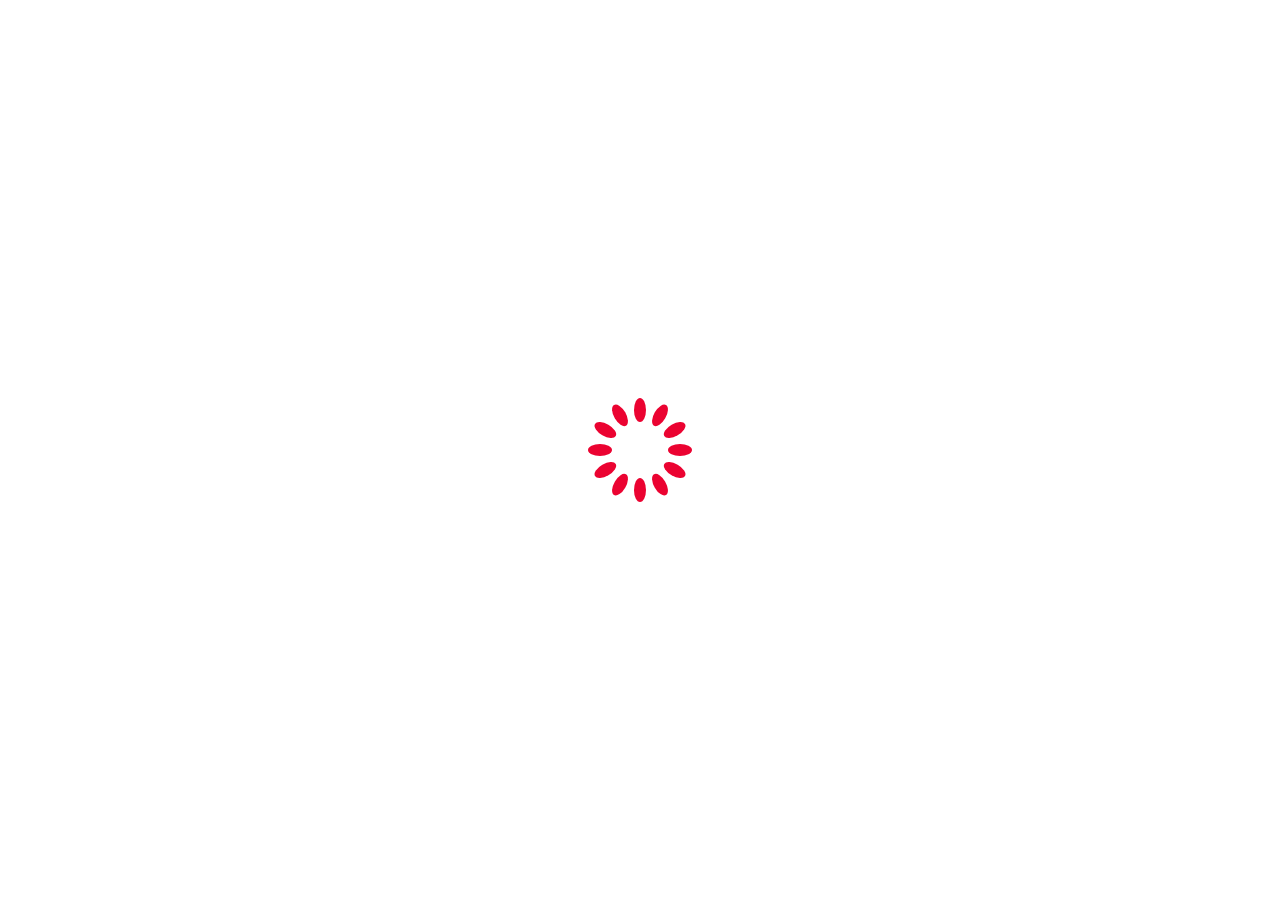
<file: loader.html>
<!DOCTYPE html>
<html lang="en">

<head>
    <meta charset="UTF-8">
    <meta http-equiv="X-UA-Compatible" content="IE=edge">
    <meta name="viewport" content="width=device-width, initial-scale=1.0">
    <title>Document</title>
    <link rel="stylesheet" href="https://cdn.jsdelivr.net/npm/bootstrap@4.0.0/dist/css/bootstrap.min.css"
        integrity="sha384-Gn5384xqQ1aoWXA+058RXPxPg6fy4IWvTNh0E263XmFcJlSAwiGgFAW/dAiS6JXm" crossorigin="anonymous">

    <style type="text/css">
        @keyframes ldio-lddt9rzoras {
            0% {
                opacity: 1
            }

            100% {
                opacity: 0
            }
        }

        .ldio-lddt9rzoras div {
            left: 94px;
            top: 48px;
            position: absolute;
            animation: ldio-lddt9rzoras linear 1s infinite;
            background: #eb0331;
            width: 12px;
            height: 24px;
            border-radius: 6px / 12px;
            transform-origin: 6px 52px;
        }

        /* center the loader */
        .loadingio-spinner-spinner-r2z3c442ak {
            position: absolute;
            left: 50%;
            top: 50%;
            transform: translate(-50%, -50%);
        }

        .ldio-lddt9rzoras div:nth-child(1) {
            transform: rotate(0deg);
            animation-delay: -0.9166666666666666s;
            background: #eb0331;
        }

        .ldio-lddt9rzoras div:nth-child(2) {
            transform: rotate(30deg);
            animation-delay: -0.8333333333333334s;
            background: #eb0331;
        }

        .ldio-lddt9rzoras div:nth-child(3) {
            transform: rotate(60deg);
            animation-delay: -0.75s;
            background: #eb0331;
        }

        .ldio-lddt9rzoras div:nth-child(4) {
            transform: rotate(90deg);
            animation-delay: -0.6666666666666666s;
            background: #eb0331;
        }

        .ldio-lddt9rzoras div:nth-child(5) {
            transform: rotate(120deg);
            animation-delay: -0.5833333333333334s;
            background: #eb0331;
        }

        .ldio-lddt9rzoras div:nth-child(6) {
            transform: rotate(150deg);
            animation-delay: -0.5s;
            background: #eb0331;
        }

        .ldio-lddt9rzoras div:nth-child(7) {
            transform: rotate(180deg);
            animation-delay: -0.4166666666666667s;
            background: #eb0331;
        }

        .ldio-lddt9rzoras div:nth-child(8) {
            transform: rotate(210deg);
            animation-delay: -0.3333333333333333s;
            background: #eb0331;
        }

        .ldio-lddt9rzoras div:nth-child(9) {
            transform: rotate(240deg);
            animation-delay: -0.25s;
            background: #eb0331;
        }

        .ldio-lddt9rzoras div:nth-child(10) {
            transform: rotate(270deg);
            animation-delay: -0.16666666666666666s;
            background: #eb0331;
        }

        .ldio-lddt9rzoras div:nth-child(11) {
            transform: rotate(300deg);
            animation-delay: -0.08333333333333333s;
            background: #eb0331;
        }

        .ldio-lddt9rzoras div:nth-child(12) {
            transform: rotate(330deg);
            animation-delay: 0s;
            background: #eb0331;
        }

        .loadingio-spinner-spinner-r2z3c442ak {
            width: 200px;
            height: 200px;
            display: inline-block;
            overflow: hidden;
            background: #ffffff;
        }

        .ldio-lddt9rzoras {
            width: 100%;
            height: 100%;
            position: relative;
            transform: translateZ(0) scale(1);
            backface-visibility: hidden;
            transform-origin: 0 0;
            /* see note above */
        }

        .ldio-lddt9rzoras div {
            box-sizing: content-box;
        }
    </style>
</head>

<body>
    <div class="loadingio-spinner-spinner-r2z3c442ak">
        <div class="ldio-lddt9rzoras">
            <div></div>
            <div></div>
            <div></div>
            <div></div>
            <div></div>
            <div></div>
            <div></div>
            <div></div>
            <div></div>
            <div></div>
            <div></div>
            <div></div>
        </div>
    </div>
    <script>
        // to remove the loader as soon as the page loads
        window.onload = function () {
            document.getElementById('hide-spinner').style.display = 'none'
        }
    </script>
</body>

</html>
</file>
